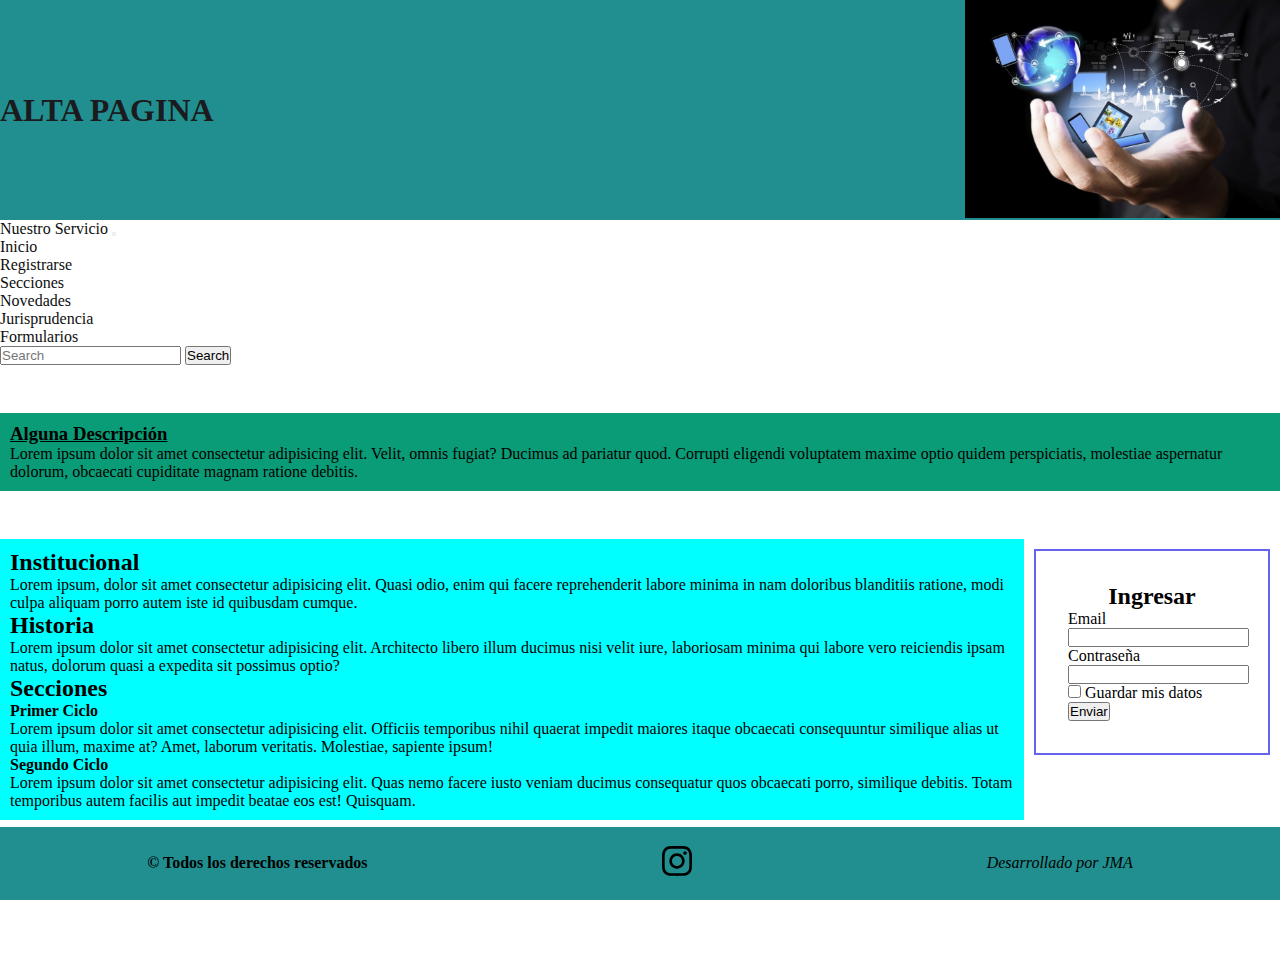
<file: index.html>
<!DOCTYPE html>
<html lang="en">
<head>
    <meta charset="UTF-8">
    <meta http-equiv="X-UA-Compatible" content="IE=edge">
    <meta name="viewport" content="width=device-width, initial-scale=1.0">
    <link href="https://cdn.jsdelivr.net/npm/bootstrap@5.3.0-alpha3/dist/css/bootstrap.min.css" rel="stylesheet" integrity="sha384-KK94CHFLLe+nY2dmCWGMq91rCGa5gtU4mk92HdvYe+M/SXH301p5ILy+dN9+nJOZ" crossorigin="anonymous">
    <title>Tareas</title> 
    <link rel="stylesheet" href="./css/style.css">
</head>
<body>
    <header class="claseheader"> 
      <h1 class="clasecolor" >ALTA PAGINA</h1>
      <div>
        <img src="./IMG/Revdig.jpg" max-width="100%" max-height="100%" alt="imagen tecnología" srcset=""> 
      </div>
   </header>
    <nav class="navbar navbar-expand-lg bg-body-tertiary">
      <div class="container-fluid">
        <a class="navbar-brand" href="#">Nuestro Servicio</a>
        <button class="navbar-toggler" type="button" data-bs-toggle="collapse" data-bs-target="#navbarSupportedContent" aria-controls="navbarSupportedContent" aria-expanded="false" aria-label="Toggle navigation">
          <span class="navbar-toggler-icon"></span>
        </button>
        <div class="collapse navbar-collapse" id="navbarSupportedContent">
          <ul class="navbar-nav me-auto mb-2 mb-lg-0">
            <li class="nav-item">
              <a class="nav-link active" aria-current="page" href="./index.html">Inicio</a>
            </li>
            <li class="nav-item">
              <a class="nav-link" href="./pages/contacto.html">Registrarse</a>
            </li>
            <li class="nav-item dropdown">
              <a class="nav-link dropdown-toggle" href="#" role="button" data-bs-toggle="dropdown" aria-expanded="false">
                Secciones
              </a>
              <ul class="dropdown-menu">
                <li><a class="dropdown-item" href="#">Novedades</a></li>
                <li><a class="dropdown-item" href="#">Jurisprudencia</a></li>
                <li><a class="dropdown-item" href="#">Formularios</a></li>
              </ul>
            </li>
            </ul>
          <form class="d-flex" role="search">
            <input class="form-control me-2" type="search" placeholder="Search" aria-label="Search">
            <button class="btn btn-outline-success" type="submit">Search</button>
          </form>
        </div>
      </div>
    </nav>
    <div class="mt">
    <h3 ><strong><u>Alguna Descripción</u></strong></h3> 
    Lorem ipsum dolor sit amet consectetur adipisicing elit. Velit, omnis fugiat? Ducimus ad pariatur quod. Corrupti eligendi voluptatem maxime optio quidem perspiciatis, molestiae aspernatur dolorum, obcaecati cupiditate magnam ratione debitis.   
  </div>
    <main>
        <div class="anchoart">
        <section>
            <h2>Institucional</h2>
            <article>
              <p>
                Lorem ipsum, dolor sit amet consectetur adipisicing elit. Quasi odio, enim qui facere reprehenderit labore minima in nam doloribus blanditiis ratione, modi culpa aliquam porro autem iste id quibusdam cumque.
              </p>
            </article>
        </section>
        <section>
            <h2>Historia</h2>
            <article>
              <p>
                Lorem ipsum dolor sit amet consectetur adipisicing elit. Architecto libero illum ducimus nisi velit iure, laboriosam minima qui labore vero reiciendis ipsam natus, dolorum quasi a expedita sit possimus optio?
              </p>
            </article>
          </section>
          <section>
          <h2>Secciones</h2>
          <article>
            <h4>Primer Ciclo</h4>
            <p>
              Lorem ipsum dolor sit amet consectetur adipisicing elit. Officiis temporibus nihil quaerat impedit maiores itaque obcaecati consequuntur similique alias ut quia illum, maxime at? Amet, laborum veritatis. Molestiae, sapiente ipsum!
            </p>
          </article>
          <article>
            <h4>Segundo Ciclo</h4>
            <p>
              Lorem ipsum dolor sit amet consectetur adipisicing elit. Quas nemo facere iusto veniam ducimus consequatur quos obcaecati porro, similique debitis. Totam temporibus autem facilis aut impedit beatae eos est! Quisquam.
            </p>
          </article>
        </section>
      </div>
      <div class="anchoaside">
        <aside>
          <form class="borde1">
            <h2 class="centrartexto">Ingresar</h2>
            <div class="mb-3">
              <label for="exampleInputEmail1" class="form-label">Email</label>
              <input type="email" class="form-control" id="exampleInputEmail1" aria-describedby="emailHelp">

            </div>            
            <div class="mb-3">
              <label for="exampleInputPassword1" class="form-label">Contraseña</label>
              <input type="password" class="form-control" id="exampleInputPassword1">
            </div>
            <div class="mb-3 form-check">
              <input type="checkbox" class="form-check-input" id="exampleCheck1">
              <label class="form-check-label" for="exampleCheck1">Guardar mis datos</label>
            </div>
            <button type="submit" class="btn btn-primary">Enviar</button>
          </form>                           
       </aside>
      </div>     
    </main>     
    <Footer class="clasefooter">         
        <b>&copy; Todos los derechos reservados</b>        
        <a href="https://www.instagram.com/" target="_blank"><img width="30" height="30" src="./IMG/instagram.svg" class="logoig" alt="instagram" loading="lazy"></a>        
        <i>Desarrollado por JMA</i>     
      </Footer>       
      <script src="https://cdn.jsdelivr.net/npm/bootstrap@5.3.0-alpha3/dist/js/bootstrap.bundle.min.js" integrity="sha384-ENjdO4Dr2bkBIFxQpeoTz1HIcje39Wm4jDKdf19U8gI4ddQ3GYNS7NTKfAdVQSZe" crossorigin="anonymous"></script>  
    </body>
</html>
</file>
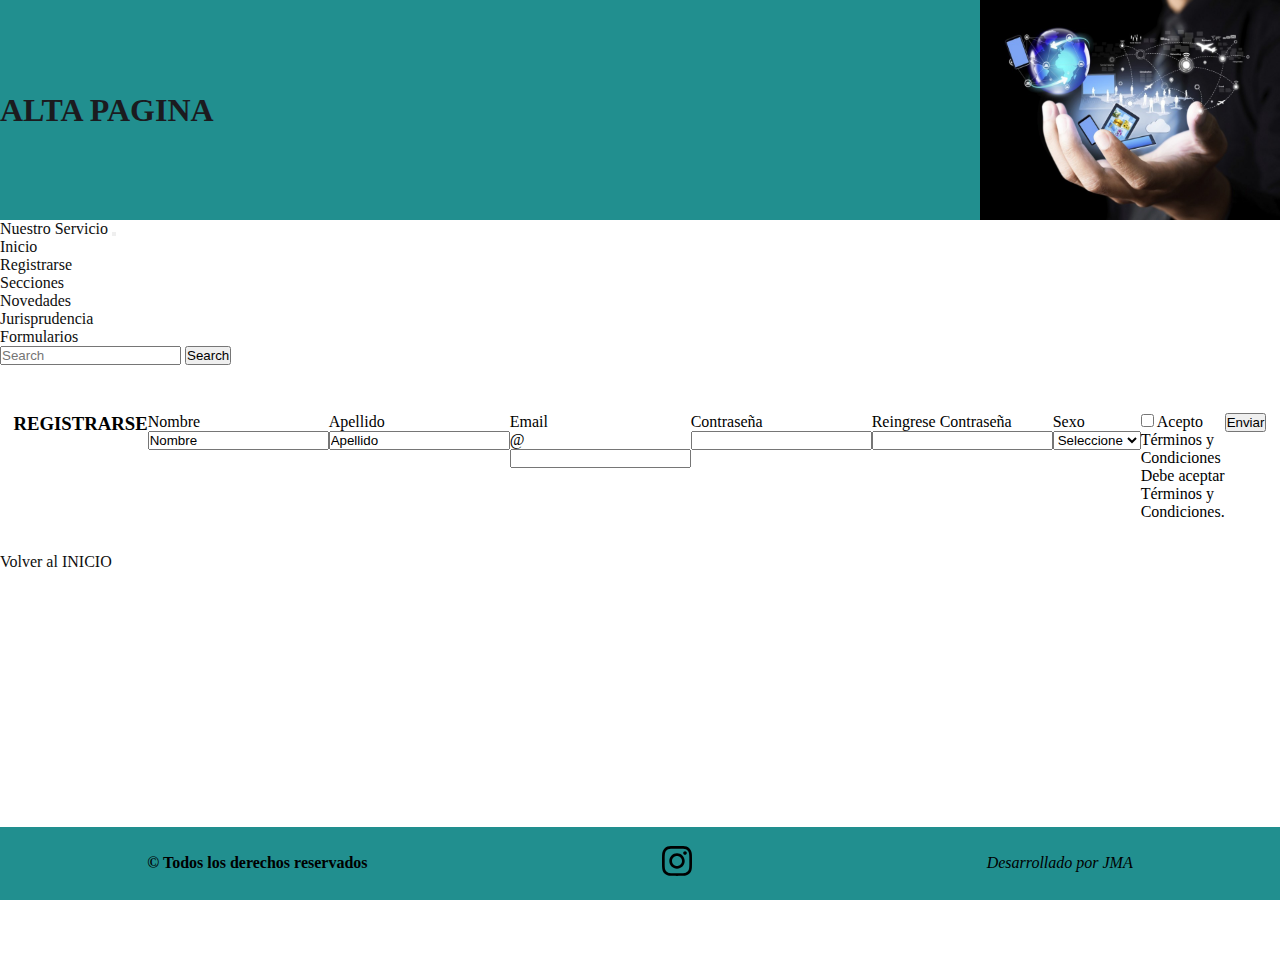
<file: pages/contacto.html>
<!DOCTYPE html>
<html lang="en">
<head>
    <meta charset="UTF-8">
    <meta http-equiv="X-UA-Compatible" content="IE=edge">
    <meta name="viewport" content="width=device-width, initial-scale=1.0">
    <link href="https://cdn.jsdelivr.net/npm/bootstrap@5.3.0-alpha3/dist/css/bootstrap.min.css" rel="stylesheet" integrity="sha384-KK94CHFLLe+nY2dmCWGMq91rCGa5gtU4mk92HdvYe+M/SXH301p5ILy+dN9+nJOZ" crossorigin="anonymous">
    <title>Registro</title>
    <link rel="stylesheet" href="../css/style.css">
</head>
<body>
  <header class="claseheader"> 
    <h1 class="clasecolor" >ALTA PAGINA</h1>
      <img src="../IMG/Revdig.jpg" width="300" height="150" alt="imagen tecnología" srcset=""> 
 </header> 
 <nav class="navbar navbar-expand-lg bg-body-tertiary">
  <div class="container-fluid">
    <a class="navbar-brand" href="#">Nuestro Servicio</a>
    <button class="navbar-toggler" type="button" data-bs-toggle="collapse" data-bs-target="#navbarSupportedContent" aria-controls="navbarSupportedContent" aria-expanded="false" aria-label="Toggle navigation">
      <span class="navbar-toggler-icon"></span>
    </button>
    <div class="collapse navbar-collapse" id="navbarSupportedContent">
      <ul class="navbar-nav me-auto mb-2 mb-lg-0">
        <li class="nav-item">
          <a class="nav-link active" aria-current="page" href="../index.html">Inicio</a>
        </li>
        <li class="nav-item">
          <a class="nav-link" href="./pages/contacto.html">Registrarse</a>
        </li>
        <li class="nav-item dropdown">
          <a class="nav-link dropdown-toggle" href="#" role="button" data-bs-toggle="dropdown" aria-expanded="false">Secciones</a>
          <ul class="dropdown-menu">
            <li><a class="dropdown-item" href="#">Novedades</a></li>
            <li><a class="dropdown-item" href="#">Jurisprudencia</a></li>
            <li><a class="dropdown-item" href="#">Formularios</a></li>
          </ul>
        </li>
       </ul>
      <form class="d-flex" role="search">
        <input class="form-control me-2" type="search" placeholder="Search" aria-label="Search">
        <button class="btn btn-outline-success" type="submit">Search</button>
      </form>
    </div>
  </div>
</nav>
    <main>
      
    <form class="row g-3 needs-validation anchoform1" novalidate>
      <h3>REGISTRARSE</h3> 
      <div class="col-md-4">
        <label for="validationCustom01" class="form-label">Nombre</label>
        <input type="text" class="form-control" id="validationCustom01" value="Nombre" required>
        
      </div>
      <div class="col-md-4">
        <label for="validationCustom02" class="form-label">Apellido</label>
        <input type="text" class="form-control" id="validationCustom02" value="Apellido" required>
        
      </div>
      <div class="col-md-4">
        <label for="validationCustomUsername" class="form-label">Email</label>
        <div class="input-group has-validation">
          <span class="input-group-text" id="inputGroupPrepend">@</span>
          <input type="text" class="form-control" id="validationCustomUsername" aria-describedby="inputGroupPrepend" required>
                </div>
      </div>
      <div class="col-md-6">
        <label for="validationCustom03" class="form-label">Contraseña</label>
        <input type="text" class="form-control" id="validationCustom03" required>
        
      </div>
      <div class="col-md-6">
        <label for="validationCustom03" class="form-label">Reingrese Contraseña </label>
        <input type="text" class="form-control" id="validationCustom03" required>
        
      </div>
      <div class="col-md-3">
        <label for="validationCustom04" class="form-label">Sexo</label>
        <select class="form-select" id="validationCustom04" required>
          <option selected disabled value="">Seleccione</option>
          <option>Masculino</option>
          <option>Femenino</option>
        </select>
        
      </div>
           
      <div class="col-12">
        <div class="form-check">
          <input class="form-check-input" type="checkbox" value="" id="invalidCheck" required>
          <label class="form-check-label" for="invalidCheck">
            Acepto Términos y Condiciones
          </label>
          <div class="invalid-feedback">
            Debe aceptar Términos y Condiciones.
          </div>
        </div>
      </div>
      <div class="col-12">
        <button class="btn btn-primary" type="submit">Enviar</button>
      </div>
    </form>

    </main>
    <nav class="mn">
        <ul>
          <li><a href="../index.html">Volver al INICIO</a></li>       
        </ul>
      </nav>
      <Footer class="clasefooter">         
        <b>&copy; Todos los derechos reservados</b>        
        <a href="https://www.instagram.com/" target="_blank"><img width="30" height="30" src="../IMG/instagram.svg" class="logoig" alt="instagram" loading="lazy"></a>        
        <i>Desarrollado por JMA</i>     
      </Footer>
    <script src="https://cdn.jsdelivr.net/npm/bootstrap@5.3.0-alpha3/dist/js/bootstrap.bundle.min.js" integrity="sha384-ENjdO4Dr2bkBIFxQpeoTz1HIcje39Wm4jDKdf19U8gI4ddQ3GYNS7NTKfAdVQSZe" crossorigin="anonymous"></script>  
  </body>

</html>
</file>
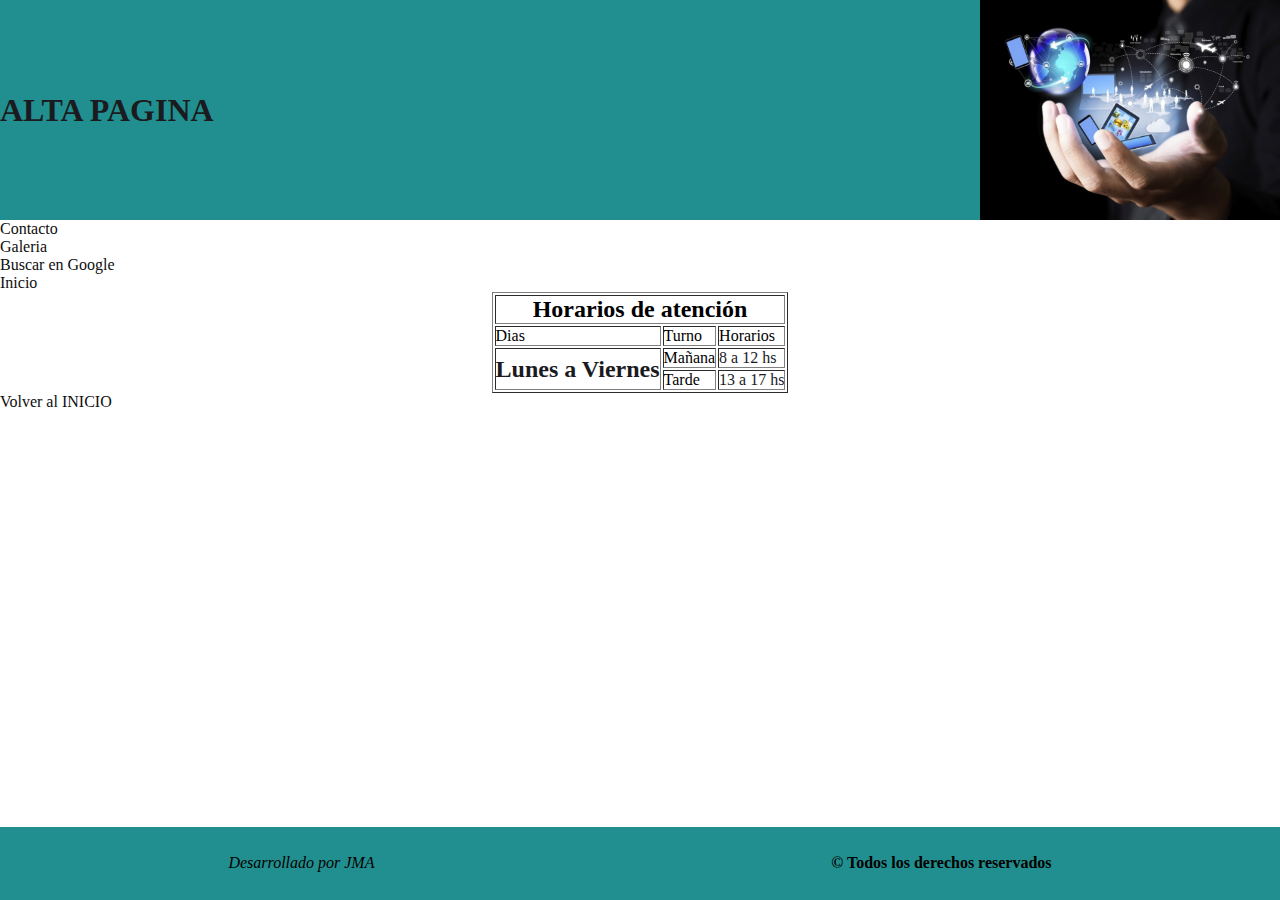
<file: pages/horarios.html>
<!DOCTYPE html>
<html lang="en">
  <head>
    <meta charset="UTF-8" />
    <meta http-equiv="X-UA-Compatible" content="IE=edge" />
    <meta name="viewport" content="width=device-width, initial-scale=1.0" />
    <title>Horarios</title>
    <link rel="stylesheet" href="../css/style.css">
  </head>
  
  <body>
    <header class="claseheader"> 
      <h1 class="clasecolor" >ALTA PAGINA</h1>
        <img src="../IMG/Revdig.jpg" width="300" height="150" alt="imagen tecnología" srcset=""> 
   </header>
    <nav id="inicio">
      <ul>           
        <li><a href="../pages/contacto.html">Contacto</a></li>
        <li><a href="./pages/galeria.html">Galeria</a></li>        
        <li><a href="https://www.google.com" target="_blank">Buscar en Google</a></li>
        <li><a href="../index.html">Inicio</a></li>        
      </ul>
  </nav>    
    <table border="1" >
        <tr>
            <td colspan="3">
                <h2 class="centrartexto">Horarios de atención</h2>
            </td>
        </tr>      
        <tr>
        <td>Dias</td>
        <td>Turno</td>
        <td>Horarios</td>
      </tr>
      <tr> 
        <td rowspan ="2"> <b class="clasecolor clasetamaño" > Lunes a Viernes </b></td>
        <td>Mañana</td>
        <td><i<b class="clasecolor"> 8 a 12 hs </i></td>
      </tr>
      <tr>
        <td>Tarde</td>
        <td><i<b class="clasecolor">13 a 17 hs</i></td>
      </tr>
    </table>
    <nav>
        <ul>
          <li><a href="../index.html">Volver al INICIO</a></li>       
        </ul>
      </nav>
      <Footer class="clasefooter"> 
        <i>Desarrollado por JMA</i> 
        <b>&copy; Todos los derechos reservados</b>    
    </Footer>  
  </body>
  

</html>
</file>
<file: css/style.css>
* {
    margin: 0;
    padding: 0;
    box-sizing: border-box;
}
.logo{
    display: flex;
    justify-content: flex-end;
    align-items: center;
    height: 100%;
}
.mn{
    margin-top: 2rem;
}
img{
    max-width: 100%;
    height: 30ex;
}
.nav1{
    background-color: rgb(244, 111, 23);
    width: 100%;
    height: 10ex;    
}
.nav{    
    display: flex;
    justify-content: space-around;
    align-items: center;
    margin-top: 1rem;
    list-style: none;
    color: black;
}
body{
    display: flex;
    flex-direction: column;
    min-height: 100vh;
}
main{
    display: flex;
    margin-top: 3rem;
    justify-content: center ;
}
.mt{
    margin-top: 3rem;
    background-color: rgb(10, 156, 119);
    padding: 10px;
}
.anchoart{
    background-color: aqua;
    width: 80%;
    padding: 10px;
}
.anchoaside{
    width: 20%;
    padding: 10px;
}
a {
    color: #0e0e0e;
    text-decoration: none;
  }
.clasecolor{
    color: rgb(27, 27, 31);
}
.clasetamaño{
    font-size: 1.5em;
}
.claseheader{
    background-color: rgb(33, 143, 143);
    width: 100%;
    height: 30ex;
    display: flex;               /*Hace que el contenido del contenedor se flexible, esto facilita su posicionamiento*/
    justify-content: space-between;     /*centra el elemento de manera horizontal*/
    align-items: center;         /*centra el elemento de manera vertical*/ 
    text-align: center;
}
.clasefooter{
    background-color: rgb(33, 143, 143);
    width: 100%;
    height: 10ex;
    margin-top: auto;
    display: flex;               /*Hace que el contenido del contenedor se flexible, esto facilita su posicionamiento*/
    justify-content: space-around;     /*centra el elemento de manera horizontal*/
    align-items: center;         /*centra el elemento de manera vertical*/ 
    }
.centrartexto{
    text-align: center;    
}
.borde1{
    border: rgb(100, 100, 235) 2px solid;
    padding: 2rem;
}
.anchoform1{      /*establece el ancho del formulario de registro*/
    display: flex;
    width: 80%;
    justify-content: center;
}
/*form{
    display: flex;
    flex-direction: column;
    border-style: double;
    border-color:rgb(3, 3, 129);
    width: 30%;
    height: 100%;
    margin: 0 auto;
    padding: 10px;  
}*/
table{
    margin: 0 auto;
}
</file>
